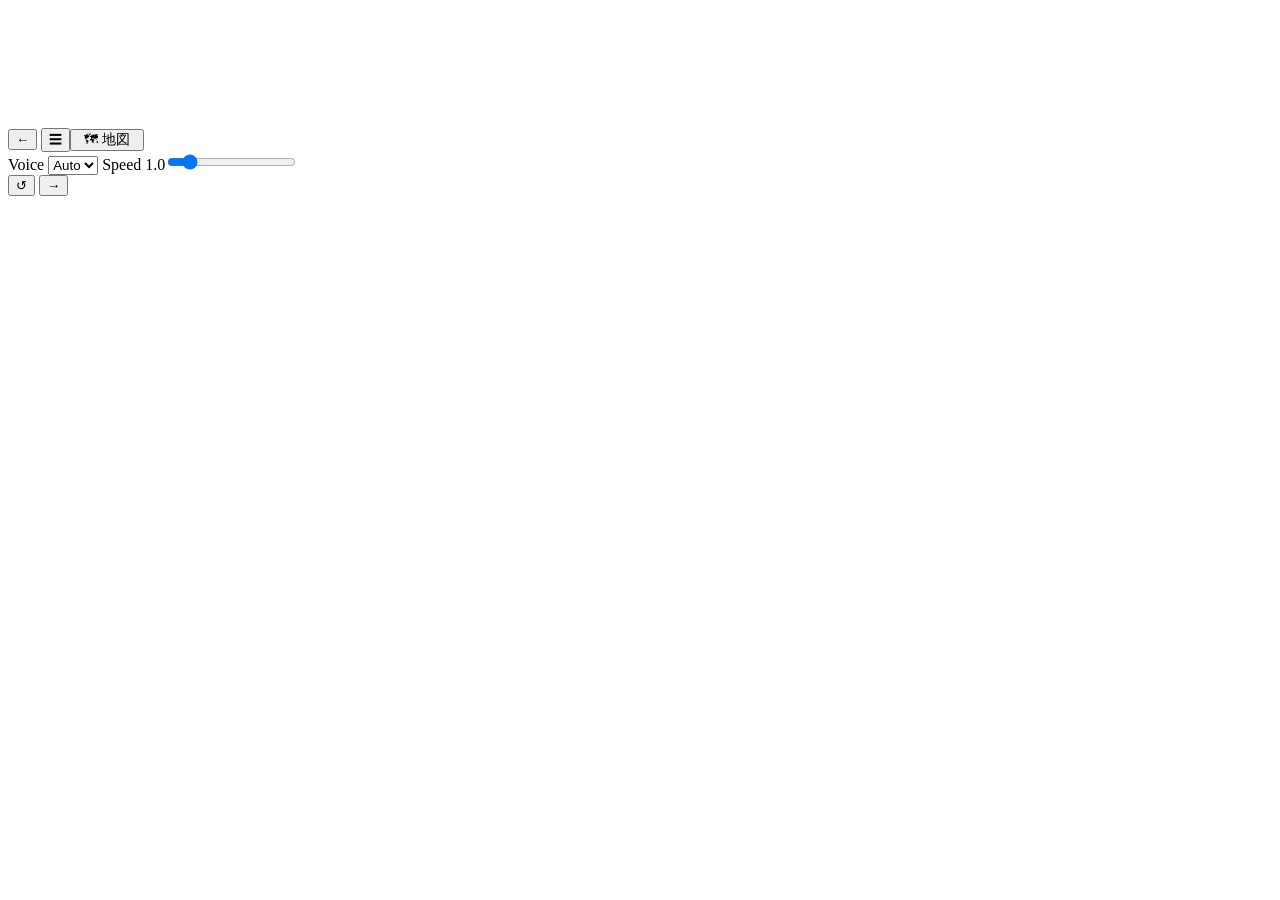
<file: index.html>
<!doctype html>
<html lang="ja">
<head>
<meta charset="utf-8">
<meta name="viewport" content="width=device-width,initial-scale=1,viewport-fit=cover">
<meta name="theme-color" content="#172033">
<title>Clover Lesson 9</title>
<link rel="stylesheet" href="https://branzfamily01.github.io/english-classroom/_engine/v1/engine.css">
<link rel="stylesheet" href="lesson09-v1.css">
<script>
window.LESSON_META={"schemaVersion":1,"id":"clover.lesson9","title":"Clover Lesson 9","series":"Clover","lesson":"9","grade":3,"subject":"English","engine":"v1","status":"ready","questionCount":40,"formats":["blank","choice","order","translate","write"],"teacherMode":true,"studentExport":true,"features":["concept-map","question-diagrams","small-step-hints","completed-sentence-after-check","backup-technique","final-check"]};
</script>
</head>
<body>
<div id="app" class="app" tabindex="0">
  <main class="stage" id="stage" aria-live="polite"></main>
  <div class="toolbar" aria-label="スライド操作">
    <button class="icon-btn" id="prevBtn" type="button" aria-label="前の画面">←</button>
    <button class="icon-btn" id="menuBtn" type="button" aria-label="問題一覧">☰</button>
    <div class="progress-wrap" aria-label="進行状況"><span id="slideCounter" class="counter"></span><div id="stepDots" class="step-dots"></div></div>
    <div class="voice-controls">
      <label>Voice <select id="voiceMode" aria-label="英語音声"><option value="auto">Auto</option><option value="en-US">US</option><option value="en-GB">UK</option></select></label>
      <label>Speed <span id="rateValue">1.0</span><input id="rate" type="range" min="0.7" max="3" step="0.1" value="1.0" aria-label="読み上げ速度"></label>
    </div>
    <button class="icon-btn" id="resetBtn" type="button" aria-label="この問題を最初に戻す">↺</button>
    <button class="icon-btn primary" id="nextBtn" type="button" aria-label="次の画面">→</button>
  </div>
  <div id="drawer" class="drawer" hidden><div class="drawer-card" role="dialog" aria-modal="true" aria-label="問題一覧"><div class="drawer-head"><strong id="drawerTitle">問題一覧</strong><button id="closeDrawer" type="button" class="icon-btn">×</button></div><div id="questionList" class="question-list"></div></div></div>
  <div id="toast" class="toast" hidden></div>
</div>
<script src="lesson-data.js"></script>
<script src="lesson09-output-v1.js"></script>
<script src="lesson-data-v1.js"></script>
<script src="lesson-references-v1.js"></script>
<script src="lesson09-learning-v1.js"></script>
<script src="https://branzfamily01.github.io/english-classroom/_engine/v1/audio.js"></script>
<script src="https://branzfamily01.github.io/english-classroom/_engine/v1/engine.js"></script>
<script src="https://branzfamily01.github.io/english-classroom/_teacher/v1/teacher.js"></script>
<script src="lesson09-enhance-v1.js"></script>
</body>
</html>
</file>
<file: lesson09-v1.css>
/* Clover Lesson 9 — Evergreen Gold Standard / Engine v1 visual layer */
:root{--cl-reading:"Iowan Old Style","Baskerville","Palatino Linotype","Book Antiqua",Georgia,serif;--cl-ui:"Avenir Next",Avenir,"Segoe UI","Helvetica Neue",Arial,sans-serif;--cl-jp:"Hiragino Sans","Yu Gothic UI","Yu Gothic",Meiryo,sans-serif}
.question{font-family:var(--cl-reading)!important;font-weight:700!important;letter-spacing:.005em!important}.completed,.backup-chunk,.quick-answer,.last-try-answer,.final-choice-answer strong{font-family:var(--cl-reading)!important}.hint-en,.output-instruction b,.final-lead,.guide-card b{font-family:var(--cl-ui)!important}.hint-jp,.output-instruction span,.final-lead-jp,.guide-card p,.backup-ready span,.wrong-item,.method{font-family:var(--cl-jp)!important}.hint-mark{background:#ffe19a;color:#172033;border-radius:4px;padding:0 .08em;box-shadow:inset 0 -3px 0 #e8ad31}.map-btn{font-size:14px!important;min-width:auto!important;width:auto!important;padding:0 12px!important;white-space:nowrap}.toolbar.is-collapsed .map-btn{display:none!important}
#stage{padding:30px 42px 90px!important}#stage[data-lesson-stage]:not([data-lesson-stage="problem"])>h1{display:none!important}#stage[data-lesson-stage]:not([data-lesson-stage="problem"]) .topline{margin-bottom:8px!important}#stage[data-lesson-stage]:not([data-lesson-stage="problem"]) .question-card{padding:13px 20px!important;border-radius:18px!important}#stage[data-lesson-stage]:not([data-lesson-stage="problem"]) .question{font-size:clamp(19px,1.8vw,27px)!important;line-height:1.27!important;padding-right:60px!important}#stage[data-long="1"] .question{font-size:clamp(17px,1.58vw,23px)!important;line-height:1.25!important}#stage[data-lesson-stage]:not([data-lesson-stage="problem"]) .question-card .audio-btn{right:13px!important;top:50%!important;transform:translateY(-50%)!important;min-width:42px!important;height:42px!important}#stage[data-lesson-stage]:not([data-lesson-stage="problem"]) .content{margin-top:10px!important}#stage[data-lesson-stage]:not([data-lesson-stage="problem"]) .stage-panel{padding:13px 18px!important;border-radius:18px!important}#stage[data-lesson-stage="problem"] .question{font-size:clamp(22px,2.05vw,30px)!important;line-height:1.34!important}#stage[data-lesson-stage="problem"][data-long="1"] .question{font-size:clamp(18px,1.72vw,25px)!important;line-height:1.28!important}.stage-hint{display:none!important}
#stage .choice-grid{gap:7px 9px!important;margin-top:10px!important}#stage .choice{font-size:clamp(13px,1.28vw,18px)!important;padding:6px 10px!important}
#stage[data-lesson-stage^="hint:"] .hint-panel{padding:14px 20px!important}#stage[data-lesson-stage^="hint:"] .hint-en{font-size:clamp(21px,2.05vw,30px)!important;line-height:1.2!important}#stage[data-lesson-stage^="hint:"] .hint-jp{font-size:clamp(13px,1.2vw,17px)!important;margin-top:5px!important;line-height:1.45!important}#stage[data-lesson-stage^="hint:"] .hint-look{margin-top:10px!important;gap:7px!important}#stage[data-lesson-stage^="hint:"] .hint-look span{padding:6px 11px!important;font-size:clamp(14px,1.3vw,18px)!important}
#stage[data-lesson-stage="answer"] .answer-main{font-size:clamp(20px,2vw,30px)!important;line-height:1.26!important;margin:0 0 6px!important}#stage[data-lesson-stage="answer"] .completed{font-size:clamp(16px,1.5vw,21px)!important;line-height:1.32!important;padding:9px 13px!important;margin-top:7px!important}
#stage[data-lesson-stage="reason"] .method{margin-top:6px!important;padding:7px 10px!important;font-size:clamp(13px,1.18vw,16px)!important;line-height:1.35!important}#stage[data-lesson-stage="reason"] .bullets{margin-top:2px!important}#stage[data-lesson-stage="reason"] .bullets li{font-size:clamp(14px,1.28vw,17px)!important;line-height:1.33!important;margin-bottom:4px!important}#stage[data-lesson-stage="wrong"] .wrong-list{gap:5px!important}#stage[data-lesson-stage="wrong"] .wrong-item{padding:7px 10px!important;font-size:clamp(12px,1.08vw,15.5px)!important;line-height:1.28!important}#stage[data-dense="1"][data-lesson-stage="wrong"] .wrong-item{padding:6px 9px!important;font-size:clamp(11.5px,1.0vw,14.5px)!important;line-height:1.23!important}#stage[data-lesson-stage="translation"] .jp-translation{font-family:var(--cl-jp)!important;font-size:clamp(19px,1.9vw,28px)!important;line-height:1.42!important;margin:0!important}
#stage[data-lesson-stage="output"] .question-card{display:none!important}#stage[data-lesson-stage="output"] .content{margin-top:6px!important}#stage[data-lesson-stage="output"] .stage-panel{padding:13px 18px!important}#stage[data-lesson-stage="output"] .output-instruction{gap:2px!important;margin-bottom:6px!important}#stage[data-lesson-stage="output"] .output-instruction b{font-size:clamp(14px,1.35vw,18px)!important}#stage[data-lesson-stage="output"] .output-instruction span{font-size:12px!important}#stage[data-lesson-stage="output"] .backup-practice{gap:7px!important}#stage[data-lesson-stage="output"] .backup-cue{font-family:var(--cl-jp)!important;font-size:clamp(17px,1.65vw,23px)!important;line-height:1.36!important;padding:9px 13px!important;border-radius:13px!important}#stage[data-lesson-stage="output"] .backup-chunks{min-height:48px!important;padding:9px 12px!important;border-radius:13px!important;gap:6px!important}#stage[data-lesson-stage="output"] .backup-chunk{font-size:clamp(15px,1.42vw,20px)!important;line-height:1.25!important}#stage[data-lesson-stage="output"] .output-actions{margin-top:7px!important}#stage[data-lesson-stage="output"] .action-btn{padding:8px 13px!important;font-size:13px!important}
.where-am-i{display:flex;align-items:center;gap:7px;flex-wrap:wrap;margin:-4px 0 9px;color:#637087;font-size:12px;font-weight:800}.where-am-i>span{background:#172033;color:#fff;border-radius:999px;padding:5px 9px}.where-am-i b{color:#253752}.where-am-i i{font-style:normal;color:#a6afba}.question-viz{margin-top:10px;border-top:1px solid #d8e4dc;padding-top:9px}.viz-title{font-weight:950;color:#355f49;margin-bottom:7px;font-size:14px}.viz-flow,.viz-timeline,.viz-formula,.big-flow{display:flex;align-items:stretch;gap:7px;flex-wrap:wrap}.viz-flow span,.viz-timeline article,.viz-formula span,.big-flow span{background:#f7f9fc;border:1px solid #d5dce6;border-radius:12px;padding:8px 11px;font-weight:850;color:#23344c;font-size:14px}.viz-flow .arrow,.big-flow .arrow{background:transparent;border:0;display:grid;place-items:center;font-size:20px;padding:3px}.viz-timeline article{min-width:130px;display:grid;gap:2px}.viz-timeline article span{font-size:11px;color:#6d7787}.viz-timeline i{display:grid;place-items:center;font-style:normal;color:#a37b32;font-weight:950}.viz-formula{align-items:center}.viz-formula .modal{background:#fff0d8;border-color:#e8bd72}.viz-formula .verb{background:#eef8f2;border-color:#a9d0b6}.viz-formula i{display:grid;place-items:center;font-style:normal;font-weight:950;color:#8a94a2}.viz-note{margin:6px 0 0;color:#6a7380;font-size:12px;font-weight:750}.viz-decision{display:grid;gap:6px}.viz-decision>div{display:grid;grid-template-columns:1fr 32px 1fr;align-items:center;gap:7px;border:1px solid #d5dce6;border-radius:11px;padding:7px 10px;background:#f8fafc;font-size:14px}.viz-decision i{text-align:center;font-style:normal;color:#b37a24}.viz-decision strong{color:#244a36}
.concept-map-drawer[hidden]{display:none!important}.concept-map-drawer{position:fixed;inset:0;z-index:100;background:rgba(7,13,24,.72);padding:18px;display:grid;place-items:center}.concept-map-card{width:min(1180px,98vw);height:min(88vh,850px);background:#fffdf8;border-radius:24px;overflow:hidden;display:grid;grid-template-rows:auto auto 1fr;box-shadow:0 30px 90px rgba(0,0,0,.4)}.concept-map-head{background:linear-gradient(135deg,#13213a,#284b69);color:#fff;padding:18px 22px;display:flex;justify-content:space-between;gap:20px}.concept-map-head small{letter-spacing:.18em;color:#f3c66f;font-weight:900}.concept-map-head h2{margin:4px 0;font-size:clamp(22px,3vw,34px)}.concept-map-head p{margin:0;color:#dbe7f0}.map-close{width:44px;height:44px;border-radius:12px;border:1px solid rgba(255,255,255,.3);background:rgba(255,255,255,.1);color:#fff;font-size:25px;cursor:pointer}.map-tabs{display:flex;gap:6px;overflow-x:auto;padding:8px;background:#eae5dc;border-bottom:1px solid #d5cec4}.map-tabs button{white-space:nowrap;border:0;border-radius:999px;padding:8px 12px;background:#fff;color:#405069;font-weight:850;cursor:pointer}.map-tabs button.active{background:#172033;color:#fff}.concept-map-body{overflow:auto;padding:20px 22px}.concept-map-body>section>h2{margin:0 0 8px;color:#172033}.map-lead{font-size:16px;line-height:1.55;color:#4e5d70;max-width:980px}.concept-grid{display:grid;grid-template-columns:repeat(3,minmax(0,1fr));gap:10px}.concept-card{border:1px solid #d8d2c9;border-radius:16px;padding:13px;background:#fff}.concept-card.in-lesson{border:2px solid #e4aa45;background:#fff8e9}.concept-status{font-size:10px;font-weight:950;letter-spacing:.1em;color:#a16a14}.concept-card h3{margin:5px 0 8px}.concept-items{display:flex;flex-wrap:wrap;gap:5px}.concept-items span{background:#eef2f6;border-radius:999px;padding:5px 8px;font-weight:850;font-size:13px}.concept-card p{font-size:13px;line-height:1.45;color:#687385}.map-compare{display:grid;grid-template-columns:repeat(2,minmax(0,1fr));gap:10px}.map-compare article{border:1px solid #d5dce6;border-radius:17px;padding:18px;background:#fff}.map-compare h3{font-size:24px;margin:8px 0}.map-compare p{color:#5b6879;line-height:1.5}.map-compare strong{color:#2c5c42}.map-badge{display:inline-block;border-radius:999px;padding:5px 9px;background:#172033;color:#fff;font-weight:900}.matrix-wrap{overflow:auto}.matrix-wrap table{border-collapse:collapse;width:100%;background:#fff}.matrix-wrap th,.matrix-wrap td{border:1px solid #d4d9df;padding:12px;text-align:left;vertical-align:top}.matrix-wrap thead th{background:#172033;color:#fff}.matrix-wrap tbody th{background:#f4efe5}.branch-grid{display:grid;grid-template-columns:repeat(3,minmax(0,1fr));gap:10px}.branch-card{border:1px solid #d5dce6;border-radius:16px;padding:15px;background:#fff}.branch-card h3{font-size:22px;margin:0 0 4px}.branch-core{font-weight:850;color:#8a5a12;background:#fff3d7;border-radius:10px;padding:8px}.branch-list{display:grid;gap:6px;margin-top:10px}.branch-list span{padding:8px 10px;border-radius:10px;background:#f3f6f9;font-weight:750}
.final-stage{overflow:hidden!important;padding:27px 42px 90px!important}.final-stage .final-screen{height:auto!important;max-height:100%!important;align-content:start!important}.final-stage .final-kicker{margin-bottom:4px!important}.final-stage .final-screen h1{font-size:clamp(28px,3vw,43px)!important;margin-bottom:3px!important}.final-stage .final-lead{font-size:clamp(14px,1.35vw,18px)!important}.final-stage .final-lead-jp{font-size:12px!important;margin:2px 0 9px!important}.final-stage .quick-grid{gap:7px!important}.final-stage .quick-card{min-height:68px!important;padding:9px 11px!important;border-radius:13px!important}.final-stage .quick-cue{font-size:clamp(14px,1.35vw,18px)!important;padding-right:68px!important}.final-stage .quick-answer{margin-top:5px!important;padding:6px 9px!important;font-size:clamp(14px,1.3vw,18px)!important}.final-stage .mini-check{right:9px!important;top:9px!important;padding:5px 8px!important;font-size:12px!important}.final-stage .final-choice-list,.final-stage .last-try-list{gap:6px!important}.final-stage .final-choice-card,.final-stage .last-try-card{min-height:0!important;padding:9px 11px!important;border-radius:13px!important}.final-stage .final-choice-answer,.final-stage .last-try-answer{margin-top:5px!important;padding:6px 9px!important}
@media(max-height:820px) and (min-width:701px){#stage{padding:23px 36px 80px!important}#stage[data-lesson-stage="problem"]>h1{font-size:clamp(29px,2.8vw,40px)!important;margin-bottom:9px!important}#stage[data-lesson-stage="problem"] .question-card{padding:15px 21px!important}#stage[data-lesson-stage]:not([data-lesson-stage="problem"]) .question-card{padding:10px 17px!important}#stage[data-lesson-stage]:not([data-lesson-stage="problem"]) .content{margin-top:7px!important}#stage[data-lesson-stage]:not([data-lesson-stage="problem"]) .stage-panel{padding:10px 15px!important}.final-stage{padding:21px 36px 80px!important}.final-stage .quick-card{min-height:60px!important;padding:7px 10px!important}}
@media(max-width:900px){.concept-grid{grid-template-columns:repeat(2,minmax(0,1fr))}.branch-grid{grid-template-columns:1fr}}@media(max-width:700px){#stage{padding:18px 16px 88px!important}#stage[data-lesson-stage]:not([data-lesson-stage="problem"]) .question-card{display:block}#stage[data-lesson-stage="output"] .question-card{display:none!important}.final-stage{overflow:auto!important;padding:18px 16px 88px!important}.concept-map-drawer{padding:0}.concept-map-card{width:100vw;height:100vh;border-radius:0}.concept-grid,.map-compare{grid-template-columns:1fr}.concept-map-body{padding:14px}.viz-decision>div{grid-template-columns:1fr}.viz-decision i{transform:rotate(90deg)}}

/* Lesson 9: after Check, keep only the completed English in the question card. */
#stage[data-lesson-stage="answer"] .choice-grid,#stage[data-lesson-stage="reason"] .choice-grid,#stage[data-lesson-stage="wrong"] .choice-grid,#stage[data-lesson-stage="translation"] .choice-grid{display:none!important}
#stage[data-lesson-stage="answer"] .question,#stage[data-lesson-stage="reason"] .question,#stage[data-lesson-stage="wrong"] .question,#stage[data-lesson-stage="translation"] .question{font-size:clamp(20px,1.88vw,28px)!important;line-height:1.3!important}
#stage[data-dense="1"][data-lesson-stage="wrong"] .wrong-item{font-size:clamp(13px,1.12vw,17px)!important;line-height:1.32!important}
</file>
